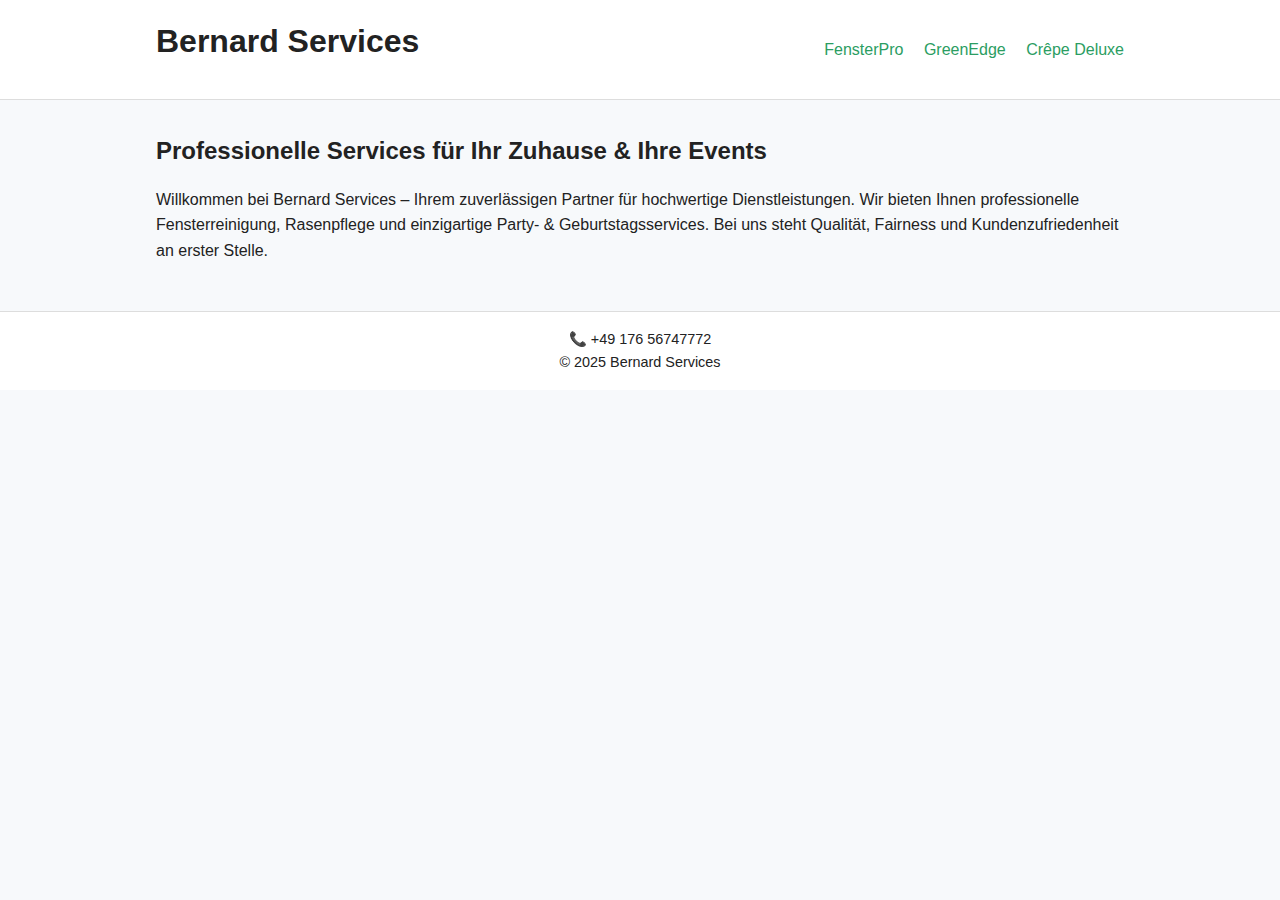
<file: index.html>
<!doctype html>
<html lang="de">
<head>
<meta charset="utf-8">
<meta name="viewport" content="width=device-width, initial-scale=1">
<title>Bernard Services</title>
<link rel="stylesheet" href="styles.css">
</head>
<body>
<header>
  <div class="container">
    <h1>Bernard Services</h1>
    <nav>
      <a href="fensterpro.html">FensterPro</a>
      <a href="greenedge.html">GreenEdge</a>
      <a href="crepe-deluxe.html">Crêpe Deluxe</a>
    </nav>
  </div>
</header>
<main>
  <h2>Professionelle Services für Ihr Zuhause & Ihre Events</h2>
  <p>Willkommen bei Bernard Services – Ihrem zuverlässigen Partner für hochwertige Dienstleistungen. Wir bieten Ihnen professionelle Fensterreinigung, Rasenpflege und einzigartige Party- & Geburtstagsservices. Bei uns steht Qualität, Fairness und Kundenzufriedenheit an erster Stelle.</p>
</main>
<footer>
  📞 +49 176 56747772<br>
  © 2025 Bernard Services
</footer>
</body>
</html>
</file>
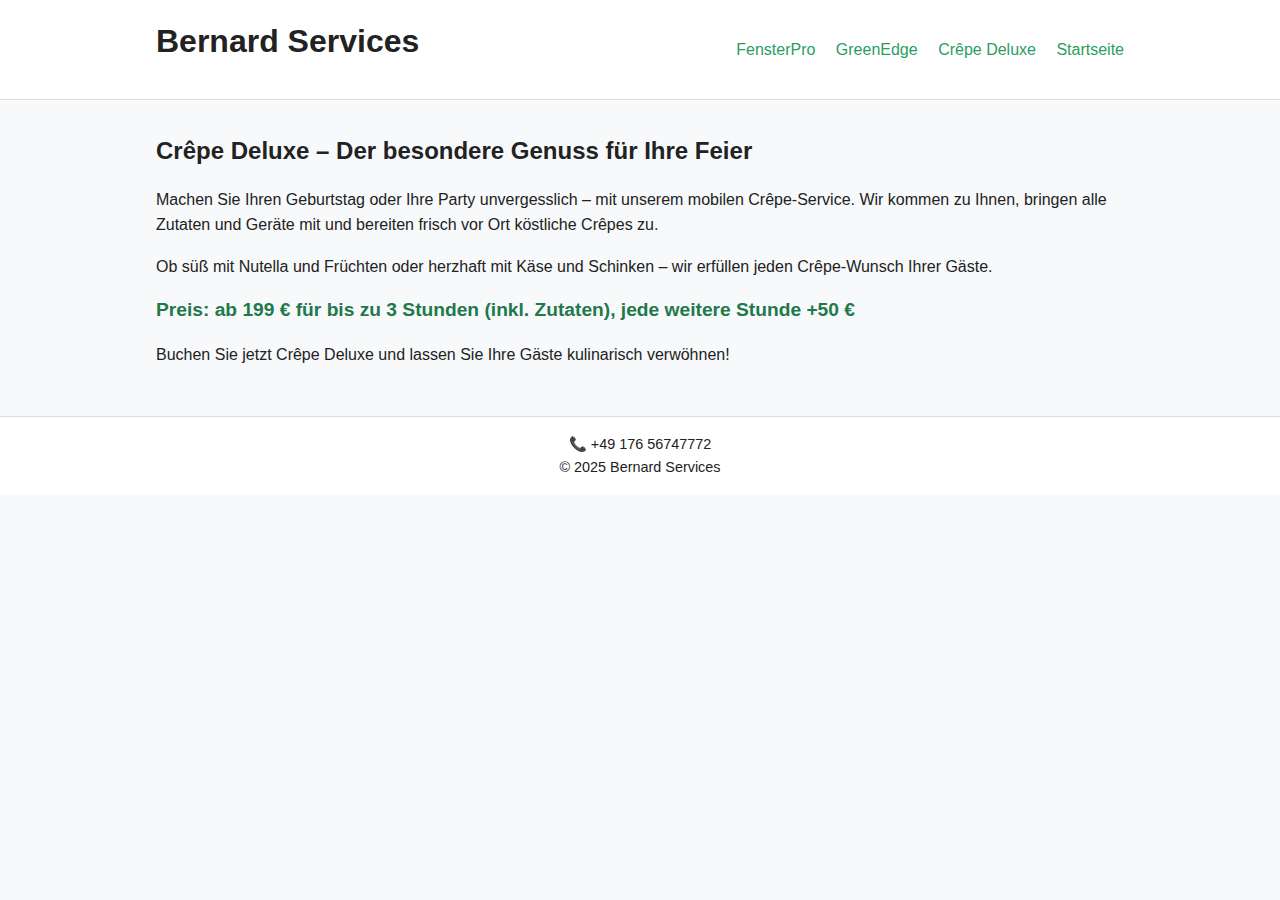
<file: crepe-deluxe.html>
<!doctype html>
<html lang="de">
<head>
<meta charset="utf-8">
<meta name="viewport" content="width=device-width, initial-scale=1">
<title>Crêpe Deluxe – Bernard Services</title>
<link rel="stylesheet" href="styles.css">
</head>
<body>
<header>
  <div class="container">
    <h1>Bernard Services</h1>
    <nav>
      <a href="fensterpro.html">FensterPro</a>
      <a href="greenedge.html">GreenEdge</a>
      <a href="crepe-deluxe.html">Crêpe Deluxe</a>
      <a href="index.html">Startseite</a>
    </nav>
  </div>
</header>
<main>
  <h2>Crêpe Deluxe – Der besondere Genuss für Ihre Feier</h2>
  <p>Machen Sie Ihren Geburtstag oder Ihre Party unvergesslich – mit unserem mobilen Crêpe-Service. Wir kommen zu Ihnen, bringen alle Zutaten und Geräte mit und bereiten frisch vor Ort köstliche Crêpes zu.</p>
  <p>Ob süß mit Nutella und Früchten oder herzhaft mit Käse und Schinken – wir erfüllen jeden Crêpe-Wunsch Ihrer Gäste.</p>
  <div class="price">Preis: ab 199 € für bis zu 3 Stunden (inkl. Zutaten), jede weitere Stunde +50 €</div>
  <p>Buchen Sie jetzt Crêpe Deluxe und lassen Sie Ihre Gäste kulinarisch verwöhnen!</p>
</main>
<footer>
  📞 +49 176 56747772<br>
  © 2025 Bernard Services
</footer>
</body>
</html>
</file>
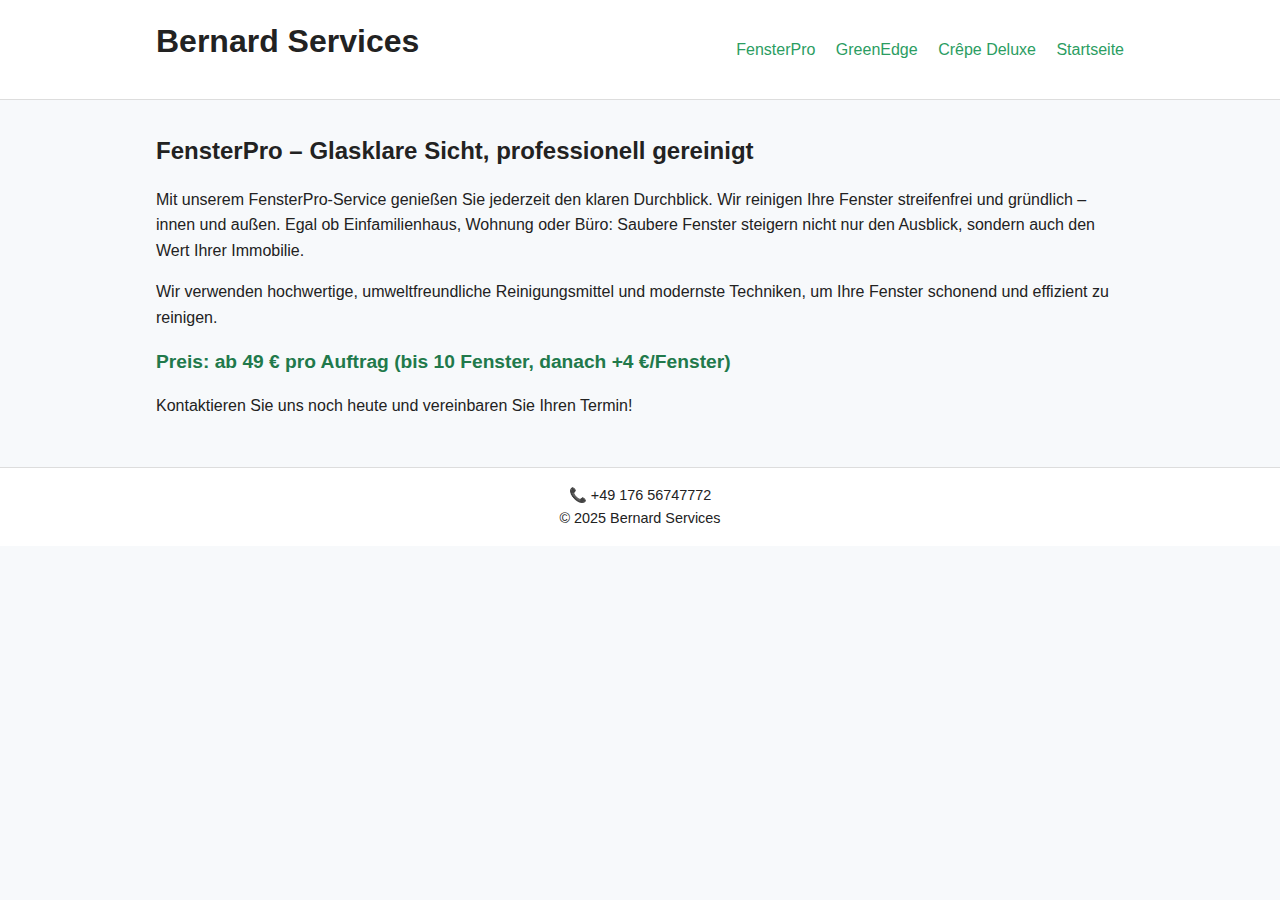
<file: fensterpro.html>
<!doctype html>
<html lang="de">
<head>
<meta charset="utf-8">
<meta name="viewport" content="width=device-width, initial-scale=1">
<title>FensterPro – Bernard Services</title>
<link rel="stylesheet" href="styles.css">
</head>
<body>
<header>
  <div class="container">
    <h1>Bernard Services</h1>
    <nav>
      <a href="fensterpro.html">FensterPro</a>
      <a href="greenedge.html">GreenEdge</a>
      <a href="crepe-deluxe.html">Crêpe Deluxe</a>
      <a href="index.html">Startseite</a>
    </nav>
  </div>
</header>
<main>
  <h2>FensterPro – Glasklare Sicht, professionell gereinigt</h2>
  <p>Mit unserem FensterPro-Service genießen Sie jederzeit den klaren Durchblick. Wir reinigen Ihre Fenster streifenfrei und gründlich – innen und außen. Egal ob Einfamilienhaus, Wohnung oder Büro: Saubere Fenster steigern nicht nur den Ausblick, sondern auch den Wert Ihrer Immobilie.</p>
  <p>Wir verwenden hochwertige, umweltfreundliche Reinigungsmittel und modernste Techniken, um Ihre Fenster schonend und effizient zu reinigen.</p>
  <div class="price">Preis: ab 49 € pro Auftrag (bis 10 Fenster, danach +4 €/Fenster)</div>
  <p>Kontaktieren Sie uns noch heute und vereinbaren Sie Ihren Termin!</p>
</main>
<footer>
  📞 +49 176 56747772<br>
  © 2025 Bernard Services
</footer>
</body>
</html>
</file>
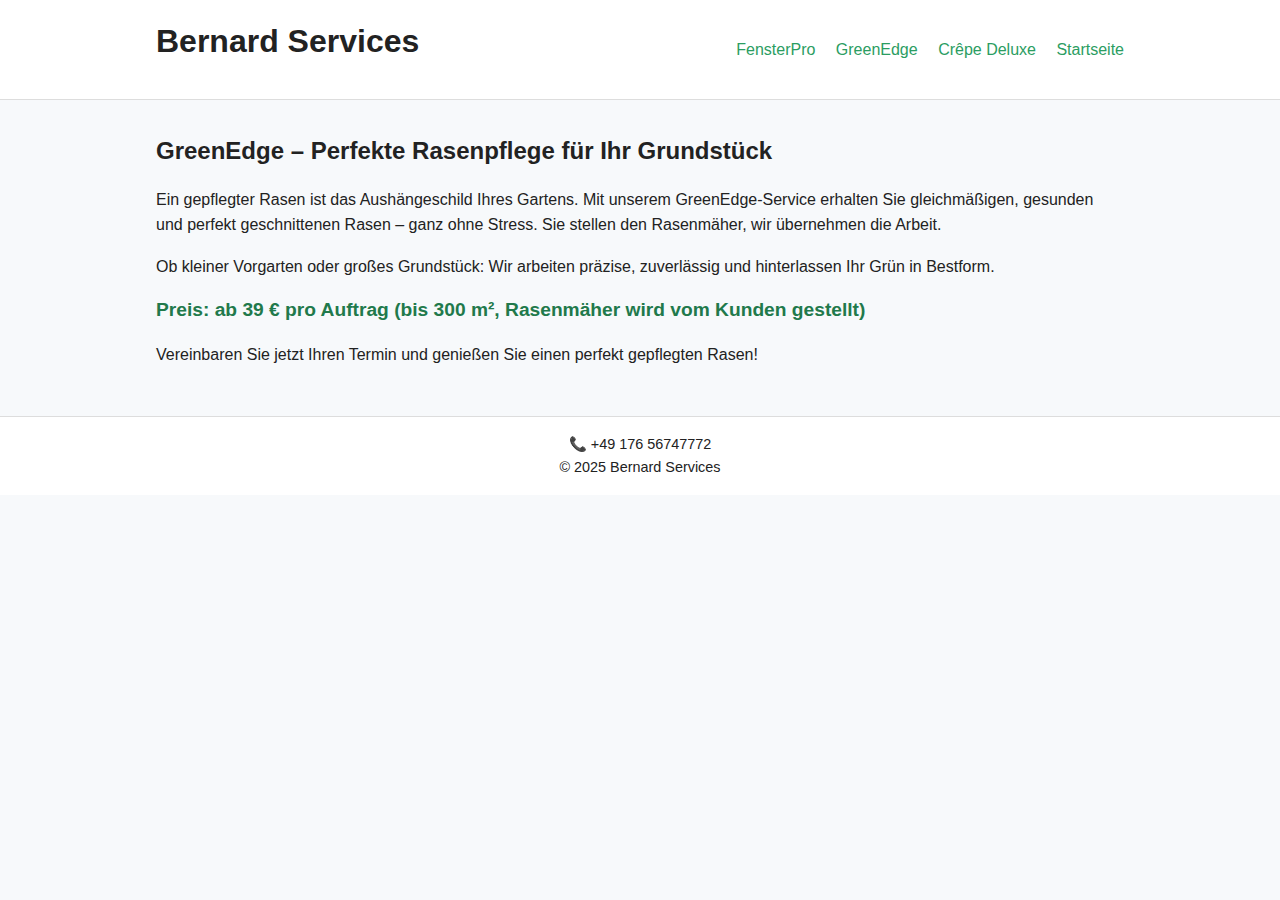
<file: greenedge.html>
<!doctype html>
<html lang="de">
<head>
<meta charset="utf-8">
<meta name="viewport" content="width=device-width, initial-scale=1">
<title>GreenEdge – Bernard Services</title>
<link rel="stylesheet" href="styles.css">
</head>
<body>
<header>
  <div class="container">
    <h1>Bernard Services</h1>
    <nav>
      <a href="fensterpro.html">FensterPro</a>
      <a href="greenedge.html">GreenEdge</a>
      <a href="crepe-deluxe.html">Crêpe Deluxe</a>
      <a href="index.html">Startseite</a>
    </nav>
  </div>
</header>
<main>
  <h2>GreenEdge – Perfekte Rasenpflege für Ihr Grundstück</h2>
  <p>Ein gepflegter Rasen ist das Aushängeschild Ihres Gartens. Mit unserem GreenEdge-Service erhalten Sie gleichmäßigen, gesunden und perfekt geschnittenen Rasen – ganz ohne Stress. Sie stellen den Rasenmäher, wir übernehmen die Arbeit.</p>
  <p>Ob kleiner Vorgarten oder großes Grundstück: Wir arbeiten präzise, zuverlässig und hinterlassen Ihr Grün in Bestform.</p>
  <div class="price">Preis: ab 39 € pro Auftrag (bis 300 m², Rasenmäher wird vom Kunden gestellt)</div>
  <p>Vereinbaren Sie jetzt Ihren Termin und genießen Sie einen perfekt gepflegten Rasen!</p>
</main>
<footer>
  📞 +49 176 56747772<br>
  © 2025 Bernard Services
</footer>
</body>
</html>
</file>
<file: styles.css>
:root {
  --accent: #2b9d62;
  --accent-dark: #21794b;
  --bg-light: #f7f9fb;
  --text-dark: #222;
  --maxw: 1000px;
  font-family: 'Segoe UI', Arial, sans-serif;
}

* { box-sizing: border-box; margin: 0; padding: 0; }
body { background: var(--bg-light); color: var(--text-dark); line-height: 1.6; }
a { color: var(--accent); text-decoration: none; }
a:hover { text-decoration: underline; }

header {
  background: white;
  border-bottom: 1px solid #ddd;
}
header .container {
  max-width: var(--maxw);
  margin: auto;
  display: flex;
  justify-content: space-between;
  align-items: center;
  padding: 1rem;
}
nav a {
  margin-left: 1rem;
  font-weight: 500;
}

main {
  max-width: var(--maxw);
  margin: 2rem auto;
  padding: 0 1rem;
}

h1, h2, h3 { margin-bottom: 1rem; }
p { margin-bottom: 1rem; }

.price {
  font-size: 1.2rem;
  font-weight: bold;
  color: var(--accent-dark);
  margin: 1rem 0;
}

footer {
  margin-top: 3rem;
  background: white;
  border-top: 1px solid #ddd;
  text-align: center;
  padding: 1rem;
  font-size: 0.9rem;
}
</file>
